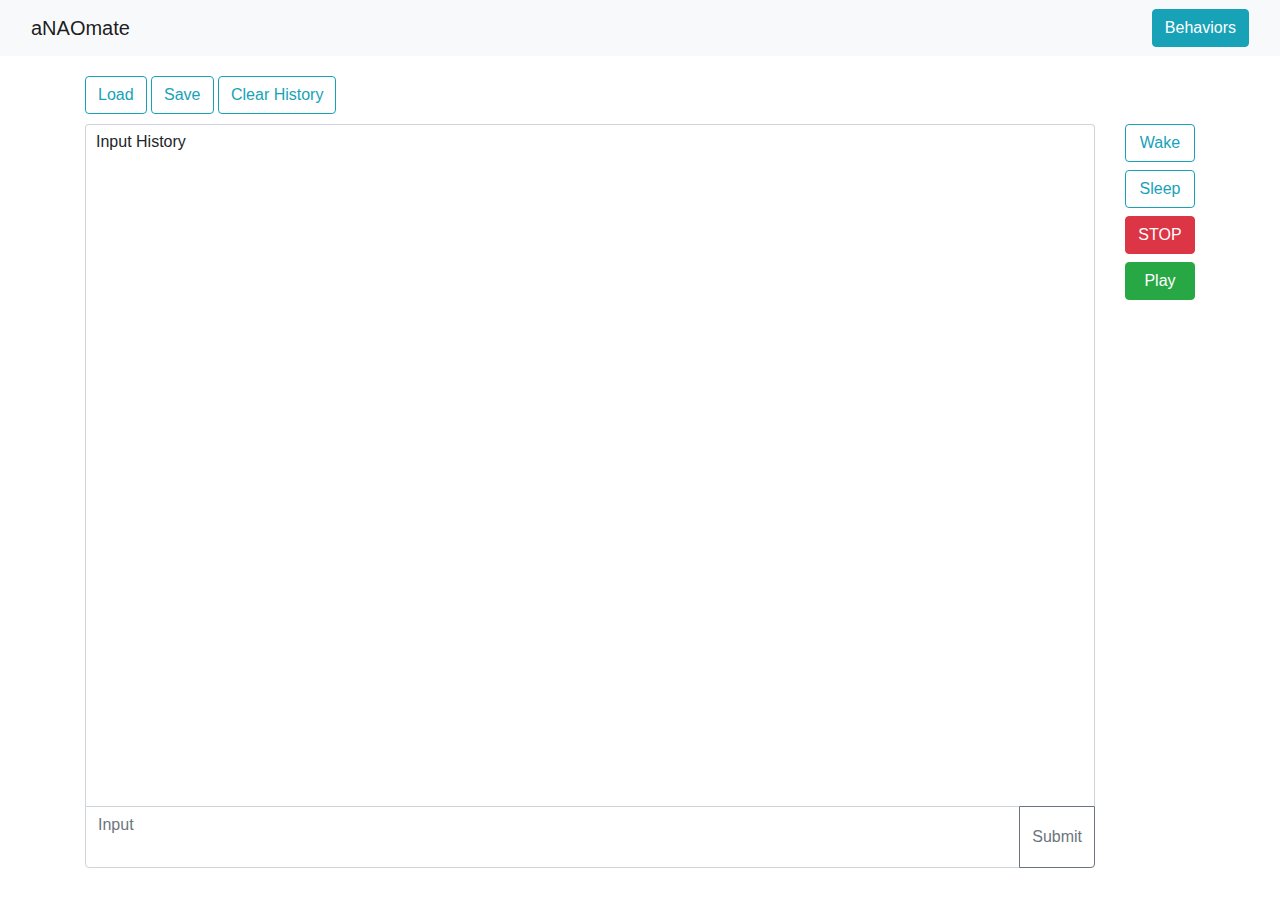
<file: src/html/index.html>
<!DOCTYPE html>
<html>
    <head>
        <meta charset="UTF-8" />
        <title>aNAOmate</title>
        <link rel="shortcut icon" type="image/ico" href="images/favicon.ico" />
        <link rel="stylesheet" type="text/css" href="css/style.css" />
        <link rel="stylesheet" type="text/css" href="css/bootstrap.min.css" />
        <link rel="stylesheet" href="css/jquery.mCustomScrollbar.min.css" />
    </head>

    <body>
        <div class="wrapper">
            <!-- Content -->
            <div id="content">
                <nav class="navbar navbar-expand-lg navbar-light bg-light">
                    <div class="container-fluid">
                        <span class="navbar-brand mb-0 h1">aNAOmate</span>
                        <button type="button" id="sidebarCollapse" class="btn btn-info">
                            <i class="fas fa-align-right"></i>
                            <span>Behaviors</span>
                        </button>
                    </div>
                </nav>

                <div class="container">
                    <header id="loadSaveHeader">
                        <button id="loadBtn" type="button" class="btn btn-outline-info">Load</button>
                        <input id="loadFile" type="file" name="loadFile" style="display: none;" />
                        <button id="saveBtn" type="button" class="btn btn-outline-info" data-toggle="modal" data-target="#myModal">
                            Save
                        </button>
                        <a id="downloadLink" download="Script" href="#">Download File</a>
                        <button id="clearBtn" type="button" class="btn btn-outline-info">Clear History</button>
                    </header>

                    <div class="row">
                        <div class="col-sm">
                            <div class="form-group">
                                <!-- History -->
                                <div class="bordered-area" id="historyBorder">
                                    <table class="table table-borderless table-sm" id="historyList">
                                        <tbody>
                                            <tr id="historyPlaceholder">
                                                <td>Input History</td>
                                            </tr>
                                        </tbody>
                                    </table>
                                </div>

                                <!-- Text Input -->
                                <div class="input-group mb-3">
                                    <textarea id="inputTextArea" type="text" class="form-control" placeholder="Input"></textarea>
                                    <div class="input-group-append">
                                        <button id="sendInputButton" class="btn btn-outline-secondary" type="button">
                                            Submit
                                        </button>
                                    </div>
                                </div>
                            </div>
                        </div>

                        <div class="col-sm-2">
                            <button id="wakeBtn" type="button" class="btn btn-block btn-outline-info">Wake</button>
                            <button id="sleepBtn" type="button" class="btn btn-block btn-outline-info">
                                Sleep
                            </button>
                            <button id="stopBtn" type="button" class="btn btn-block btn-danger">STOP</button>
                            <button id="playBtn" type="button" class="btn btn-block btn-success">Play</button>
                        </div>
                    </div>

                    <footer id="choicesFooter" hidden>
                        <button type="button" class="btn btn-outline-info">Option 1</button>
                        <button type="button" class="btn btn-outline-info">Option 2</button>
                        <button type="button" class="btn btn-outline-info">Option 3</button>
                        <button type="button" class="btn btn-outline-info">Option 4</button>
                    </footer>
                </div>
            </div>

            <!-- Sidebar -->
            <nav id="sidebar" class="collapsed">
                <div class="sidebar-header">
                    <h3>Loaded Behaviors</h3>
                </div>
                <!-- <input id="behaviourSearch" type="text" class="form-control"
                                    placeholder="Search"></textarea> -->
                <ul class="list-unstyled components" id="behaviorList">
                    <li>
                        <a href="#standSubmenu" data-toggle="collapse" aria-expanded="false" class="dropdown-toggle">Stand</a>
                        <ul class="collapse list-unstyled" id="standSubmenu"></ul>
                    </li>
                    <li>
                        <a href="#sitSubmenu" data-toggle="collapse" aria-expanded="false" class="dropdown-toggle">Sit</a>
                        <ul class="collapse list-unstyled" id="sitSubmenu"></ul>
                    </li>
                </ul>
            </nav>

            <!-- Page Content -->

            <!-- Modal Window -->
            <div class="modal fade" id="myModal" tabindex="-1" role="dialog" aria-labelledby="myModalLabel" aria-hidden="true">
                <div class="modal-dialog" role="document">
                    <div class="modal-content">
                        <div class="modal-header">
                            <h5 class="modal-title" id="myModalLabel">Save Script</h5>
                            <button type="button" class="close" data-dismiss="modal" aria-label="Close">
                                <span aria-hidden="true">&times;</span>
                            </button>
                        </div>
                        <div class="modal-body">
                            <form id="myModalForm">
                                <div class="form-group">
                                    <label for="filename" class="col-form-label">File name: </label>
                                    <input type="text" class="form-control" id="filename" required />
                                    <div id="invalidFilename" class="invalid-feedback">
                                        Please provide a file name.
                                    </div>
                                </div>
                            </form>
                        </div>
                        <div class="modal-footer">
                            <button type="button" class="btn btn-secondary" data-dismiss="modal">Close</button>
                            <button type="submit" class="btn btn-primary" id="modalSave">Save</button>
                        </div>
                    </div>
                </div>
            </div>
        </div>

        <script src="js/jquery-3.4.1.min.js"></script>
        <script src="js/jquery.mCustomScrollbar.concat.min.js"></script>
        <script src="js/bootstrap.min.js"></script>
        <script src="js/robotutils.qim1.js"></script>
        <script src="js/main.js"></script>
        <script src="js/robotcontroller.js"></script>
        <script type="text/javascript">
            $(document).ready(function(e) {
                var app = application();
            });
        </script>
    </body>
</html>
</file>
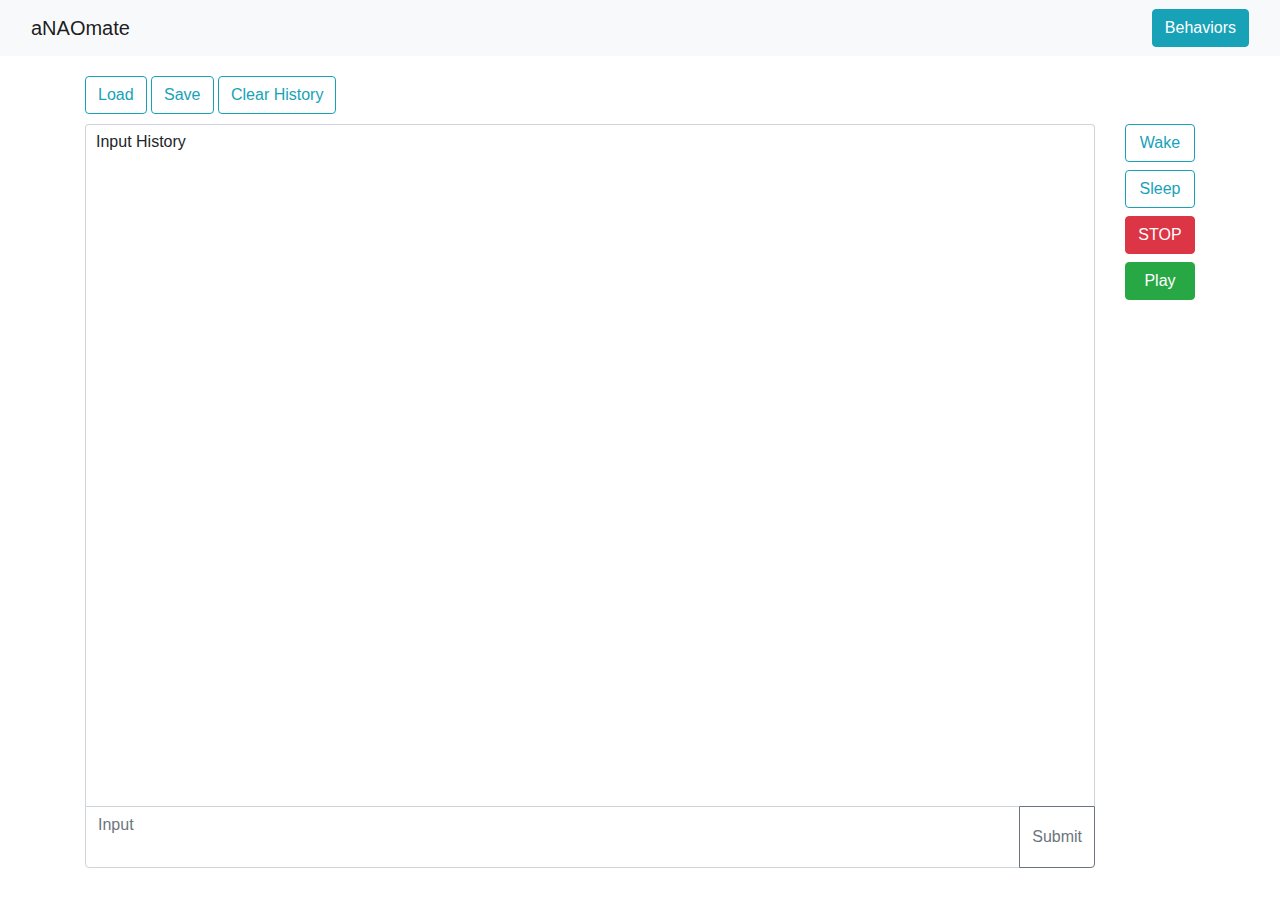
<file: TMI/html/index.html>
<!DOCTYPE html>
<html>

<head>
    <meta charset="UTF-8" />
    <title>aNAOmate</title>
    <link rel="shortcut icon" type="image/ico" href="images/favicon.ico" />
    <link rel="stylesheet" type="text/css" href="css/style.css" />
    <link rel="stylesheet" type="text/css" href="css/bootstrap.min.css" />
    <link rel="stylesheet" href="css/jquery.mCustomScrollbar.min.css" />
</head>

<body>
    <div class="wrapper">
        <!-- Content -->
        <div id="content">
            <nav class="navbar navbar-expand-lg navbar-light bg-light">
                <div class="container-fluid">
                    <span class="navbar-brand mb-0 h1">aNAOmate</span>
                    <button type="button" id="sidebarCollapse" class="btn btn-info">
                        <i class="fas fa-align-right"></i>
                        <span>Behaviors</span>
                    </button>
                </div>
            </nav>

            <div class="container">
                <header id="loadSaveHeader">
                    <button id="loadBtn" type="button" class="btn btn-outline-info">Load</button>
                    <input id="loadFile" type="file" name="loadFile" style="display: none;" />
                    <button id="saveBtn" type="button" class="btn btn-outline-info" data-toggle="modal"
                        data-target="#myModal">
                        Save
                    </button>
                    <a id="downloadLink" download="Script" href="#">Download File</a>
                    <button id="clearBtn" type="button" class="btn btn-outline-info">Clear History</button>
                </header>

                <div class="row">
                    <div class="col-sm">
                        <div class="form-group">
                            <!-- History -->
                            <div class="bordered-area" id="historyBorder">
                                <table class="table table-borderless table-sm" id="historyList">
                                    <tbody>
                                        <tr id="historyPlaceholder">
                                            <td>Input History</td>
                                        </tr>
                                    </tbody>
                                </table>
                            </div>

                            <!-- Text Input -->
                            <div class="input-group mb-3">
                                <textarea id="inputTextArea" type="text" class="form-control"
                                    placeholder="Input"></textarea>
                                <div class="input-group-append">
                                    <button id="sendInputButton" class="btn btn-outline-secondary" type="button">
                                        Submit
                                    </button>
                                </div>
                            </div>
                        </div>
                    </div>

                    <div class="col-sm-2">
                        <button id="wakeBtn" type="button" class="btn btn-block btn-outline-info">Wake</button>
                        <button id="sleepBtn" type="button" class="btn btn-block btn-outline-info">
                            Sleep
                        </button>
                        <button id="stopBtn" type="button" class="btn btn-block btn-danger">STOP</button>
                        <button id="playBtn" type="button" class="btn btn-block btn-success">Play</button>
                    </div>
                </div>

                <footer id="choicesFooter" hidden>
                    <button type="button" class="btn btn-outline-info">Option 1</button>
                    <button type="button" class="btn btn-outline-info">Option 2</button>
                    <button type="button" class="btn btn-outline-info">Option 3</button>
                    <button type="button" class="btn btn-outline-info">Option 4</button>
                </footer>
            </div>
        </div>

        <!-- Sidebar -->
        <nav id="sidebar" class="collapsed">
            <div class="sidebar-header">
                <h3>Loaded Behaviors</h3>
            </div>
            <!-- <input id="behaviourSearch" type="text" class="form-control"
                                    placeholder="Search"></textarea> -->
            <ul class="list-unstyled components" id="behaviorList">
                <li>
                    <a href="#standSubmenu" data-toggle="collapse" aria-expanded="false"
                        class="dropdown-toggle">Stand</a>
                    <ul class="collapse list-unstyled" id="standSubmenu"></ul>
                </li>
                <li>
                    <a href="#sitSubmenu" data-toggle="collapse" aria-expanded="false" class="dropdown-toggle">Sit</a>
                    <ul class="collapse list-unstyled" id="sitSubmenu"></ul>
                </li>
            </ul>
        </nav>

        <!-- Page Content -->

        <!-- Modal Window -->
        <div class="modal fade" id="myModal" tabindex="-1" role="dialog" aria-labelledby="myModalLabel"
            aria-hidden="true">
            <div class="modal-dialog" role="document">
                <div class="modal-content">
                    <div class="modal-header">
                        <h5 class="modal-title" id="myModalLabel">Save Script</h5>
                        <button type="button" class="close" data-dismiss="modal" aria-label="Close">
                            <span aria-hidden="true">&times;</span>
                        </button>
                    </div>
                    <div class="modal-body">
                        <form id="myModalForm">
                            <div class="form-group">
                                <label for="filename" class="col-form-label">File name: </label>
                                <input type="text" class="form-control" id="filename" required />
                                <div id="invalidFilename" class="invalid-feedback">
                                    Please provide a file name.
                                </div>
                            </div>
                        </form>
                    </div>
                    <div class="modal-footer">
                        <button type="button" class="btn btn-secondary" data-dismiss="modal">Close</button>
                        <button type="submit" class="btn btn-primary" id="modalSave">Save</button>
                    </div>
                </div>
            </div>
        </div>
    </div>

    <script src="js/jquery-3.4.1.min.js"></script>
    <script src="js/jquery.mCustomScrollbar.concat.min.js"></script>
    <script src="js/bootstrap.min.js"></script>
    <!-- <script src="js/robotutils.qim1.js"></script> -->
    <!-- <script src="js/main.js"></script> -->
    <script src="js/robotcontroller.js"></script>
    <script src="js/fauxbotcontroller.js"></script>
    <script src="js/startup.js"></script>
    <!-- Loads robotutils and main. But allows for testing without robot connected -->
    <script type="text/javascript">
        $(document).ready(function (e) {
            var app = application();
        });
    </script>
</body>

</html>
</file>
<file: src/html/css/style.css>
* {
    -webkit-tap-highlight-color: rgba(0, 0, 0, 0);
}
body {
    background: #fafafa;
    margin: 0px;
}

.wrapper {
    display: flex;
    width: 100%;
    overflow: hidden;
}

#content {
    width: 100vw;
    display: flex;
    flex-direction: column;
}

/* CONTAINER */
.container {
    display: flex;
    flex-direction: column;
    flex-grow: 1;
    margin-top: 20px;
}

/* LOAD/SAVE HEADER */
#loadSaveHeader {
    padding-bottom: 10px;
}

#downloadLink {
    display: none;
}
/* END LOAD/SAVE HEADER */

/* INPUT AREA */
.row {
    flex-grow: 1;
}

.row .col-sm,
.row .col-sm .form-group,
.row .col-sm .form-group .bordered-area {
    display: flex;
    flex-direction: column;
    flex-grow: 1;
}

textarea {
    resize: none !important;
}

.centered {
    position: absolute;
    top: 50%;
    left: 50%;
    margin-right: -50%;
    transform: translate(-50%, -50%);
    text-align: center;
}

.bordered-area {
    border: 1px solid #ced4da;
    border-radius: 0.25rem;
    flex-grow: 10 !important;
}

.input-group.mb-3 {
    flex-grow: 1;
}

#historyBorder {
    border-bottom-right-radius: 0rem;
    border-bottom-left-radius: 0rem;
    border-bottom: none;
    overflow: auto;
    height: -webkit-fill-available;
}

#historyList {
    margin: 0px;
}

#historyPlaceholder td {
    padding-left: 10px !important;
}

.table td,
.table th {
    border: none !important;
    border-radius: 5px !important;
}

.table th {
    color: grey;
    width: 30px; /* This effectively is the minimum width */
    padding-left: 10px !important;
    border-top-right-radius: 0px !important;
    border-bottom-right-radius: 0px !important;
}

.table td {
    border-top-left-radius: 0px !important;
    border-bottom-left-radius: 0px !important;
}

#inputTextArea,
#sendInputButton {
    border-top-left-radius: 0px;
    border-top-right-radius: 0px;
}
/* END INPUT AREA */


/* FOOTER */
#choicesFooter {
    padding-top: 10px;
}
/* END FOOTER */



@media (min-width: 576px) {
    .col-sm-2 {
        max-width: 100px !important;
    }
}
/* END CONTAINER */

/* SIDEBAR */
#sidebar {
    min-width: 250px;
    max-width: 250px;
    height: 100vh;
    background: #7386d5;
    color: #fff;
    transition: all 0.3s;
}

#sidebar.collapsed {
    margin-right: -250px;
}

a[data-toggle='collapse'] {
    position: relative;
}

.dropdown-toggle::after {
    display: block;
    position: absolute;
    top: 50%;
    right: 20px;
    transform: translateY(-50%);
}

@media (max-width: 768px) {
    #sidebar {
        margin-right: -250px;
    }
    #sidebar.collapsed {
        margin-right: 0;
    }
}

#sidebar .sidebar-header {
    padding: 20px;
    background: #6d7fcc;
}

#sidebar ul.components {
    padding: 20px 0;
    border-bottom: 1px solid #47748b;
}

#sidebar ul p {
    color: #fff;
    padding: 10px;
}

#sidebar ul li a {
    padding: 10px;
    /* font-size: 1.1em; */
    display: block;
}
#sidebar ul li a:hover {
    color: #7386d5 !important;
    background: #fff !important;
}

#sidebar ul li.active > a,
a[aria-expanded='true'] {
    color: #fff;
    background: #6d7fcc;
}
ul ul a {
    /* font-size: 0.9em !important; */
    padding-left: 30px !important;
    background: #6d7fcc;
}

a,
a:hover,
a:focus {
    color: inherit !important;
    text-decoration: none !important;
    transition: all 0.3s !important;
}
/* END SIDEBAR */

p {
    font-size: 1.1em;
    font-weight: 300;
    line-height: 1.7em;
    color: #999;
}
</file>
<file: TMI/html/css/style.css>
* {
    -webkit-tap-highlight-color: rgba(0, 0, 0, 0);
}
body {
    background: #fafafa;
    margin: 0px;
}

.wrapper {
    display: flex;
    width: 100%;
    overflow: hidden;
}

#content {
    width: 100vw;
    display: flex;
    flex-direction: column;
}

/* CONTAINER */
.container {
    display: flex;
    flex-direction: column;
    flex-grow: 1;
    margin-top: 20px;
}

/* LOAD/SAVE HEADER */
#loadSaveHeader {
    padding-bottom: 10px;
}

#downloadLink {
    display: none;
}
/* END LOAD/SAVE HEADER */

/* INPUT AREA */
.row {
    flex-grow: 1;
}

.row .col-sm,
.row .col-sm .form-group,
.row .col-sm .form-group .bordered-area {
    display: flex;
    flex-direction: column;
    flex-grow: 1;
}

textarea {
    resize: none !important;
}

.centered {
    position: absolute;
    top: 50%;
    left: 50%;
    margin-right: -50%;
    transform: translate(-50%, -50%);
    text-align: center;
}

.bordered-area {
    border: 1px solid #ced4da;
    border-radius: 0.25rem;
    flex-grow: 10 !important;
}

.input-group.mb-3 {
    flex-grow: 1;
}

#historyBorder {
    border-bottom-right-radius: 0rem;
    border-bottom-left-radius: 0rem;
    border-bottom: none;
    overflow: auto;
    height: -webkit-fill-available;
}

#historyList {
    margin: 0px;
}

#historyPlaceholder td {
    padding-left: 10px !important;
}

.table td,
.table th {
    border: none !important;
    border-radius: 5px !important;
}

.table th {
    color: grey;
    width: 30px; /* This effectively is the minimum width */
    padding-left: 10px !important;
    border-top-right-radius: 0px !important;
    border-bottom-right-radius: 0px !important;
}

.table td {
    border-top-left-radius: 0px !important;
    border-bottom-left-radius: 0px !important;
}

#inputTextArea,
#sendInputButton {
    border-top-left-radius: 0px;
    border-top-right-radius: 0px;
}
/* END INPUT AREA */


/* FOOTER */
#choicesFooter {
    padding-top: 10px;
}
/* END FOOTER */



@media (min-width: 576px) {
    .col-sm-2 {
        max-width: 100px !important;
    }
}
/* END CONTAINER */

/* SIDEBAR */
#sidebar {
    min-width: 250px;
    max-width: 250px;
    height: 100vh;
    background: #7386d5;
    color: #fff;
    transition: all 0.3s;
}

#sidebar.collapsed {
    margin-right: -250px;
}

a[data-toggle='collapse'] {
    position: relative;
}

.dropdown-toggle::after {
    display: block;
    position: absolute;
    top: 50%;
    right: 20px;
    transform: translateY(-50%);
}

@media (max-width: 768px) {
    #sidebar {
        margin-right: -250px;
    }
    #sidebar.collapsed {
        margin-right: 0;
    }
}

#sidebar .sidebar-header {
    padding: 20px;
    background: #6d7fcc;
}

#sidebar ul.components {
    padding: 20px 0;
    border-bottom: 1px solid #47748b;
}

#sidebar ul p {
    color: #fff;
    padding: 10px;
}

#sidebar ul li a {
    padding: 10px;
    /* font-size: 1.1em; */
    display: block;
}
#sidebar ul li a:hover {
    color: #7386d5 !important;
    background: #fff !important;
}

#sidebar ul li.active > a,
a[aria-expanded='true'] {
    color: #fff;
    background: #6d7fcc;
}
ul ul a {
    /* font-size: 0.9em !important; */
    padding-left: 30px !important;
    background: #6d7fcc;
}

a,
a:hover,
a:focus {
    color: inherit !important;
    text-decoration: none !important;
    transition: all 0.3s !important;
}
/* END SIDEBAR */

p {
    font-size: 1.1em;
    font-weight: 300;
    line-height: 1.7em;
    color: #999;
}
</file>
